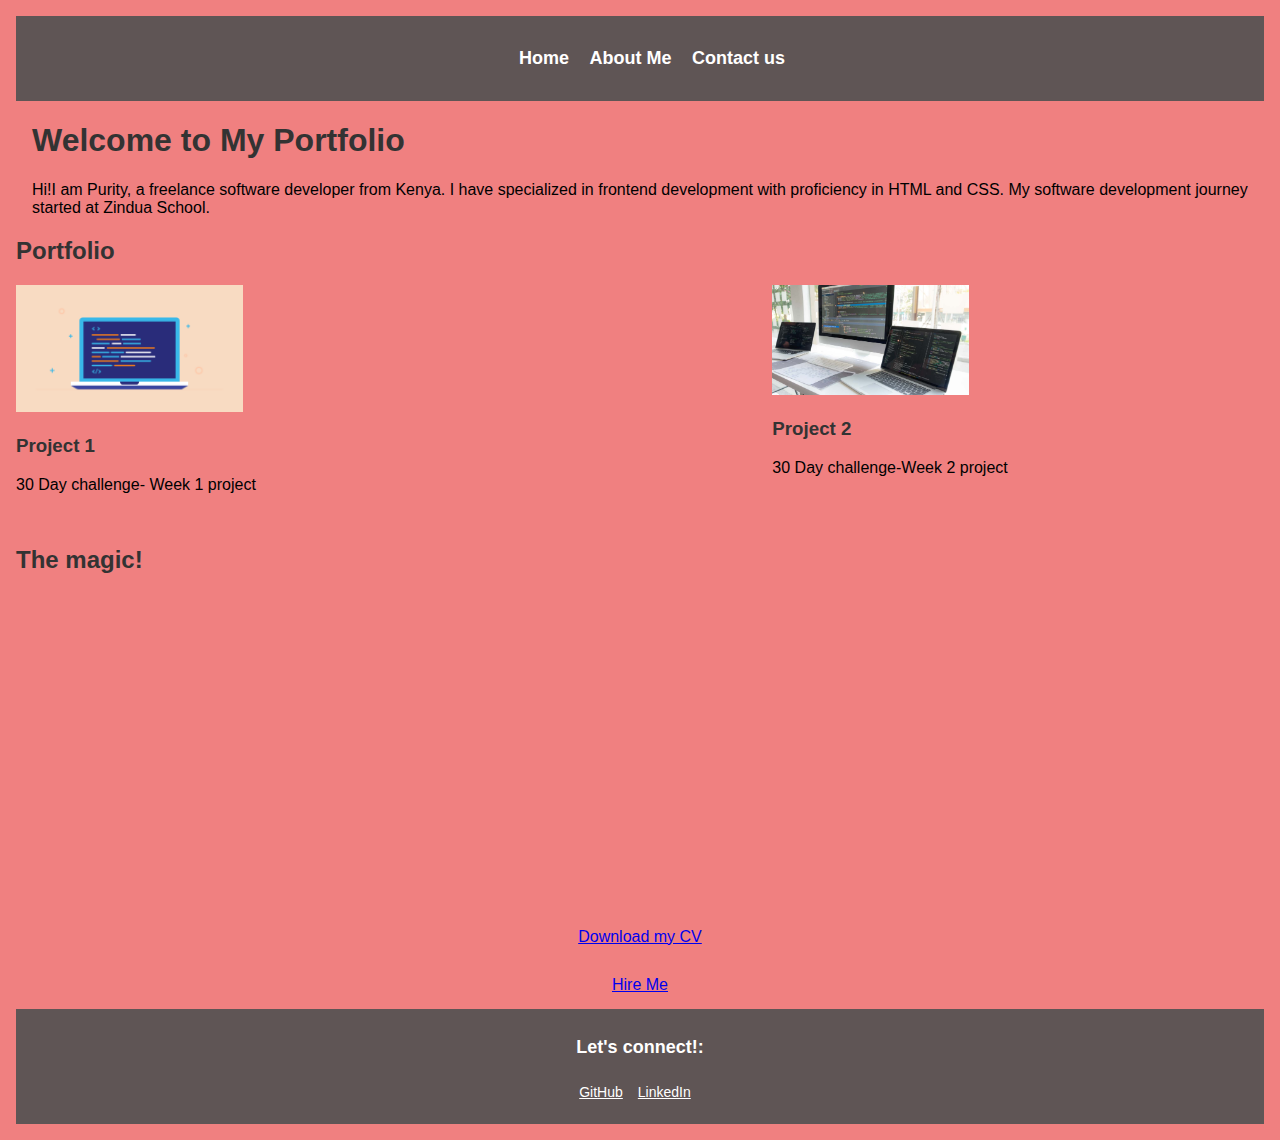
<file: index.html>
<!DOCTYPE html>
<html lang="en">
<head>
    <meta charset="UTF-8">
    <meta name="viewport" content="width=device-width, initial-scale=1.0">
<link rel="stylesheet" href="index.css">
<link rel="icon" href="icon.png">
    <title>
        PURITY'S PORTFOLIO
    </title>
</head>
<body>
    <header>
        <nav>
        <ul>
            <li><a href="index.html">Home</a></li>
            <li><a href="about.html">About Me</a></li>
            <li><a href="contact.html">Contact us</a></li>

        </ul>
    </nav>
    </header>
    <section id="home">
        <h1>Welcome to My Portfolio</h1>
        <p>
            Hi!I am Purity, a freelance software developer from Kenya. I have specialized in frontend development with proficiency in HTML and CSS. My software development journey started at Zindua School.
        </p>
    </section>
   
    <h2>Portfolio</h2>
<div class="projects">
    <div class="project1">
        <img src="Project 1.png" alt="Project 1">
        <h3>Project 1</h3>
        <p>30 Day challenge- Week 1 project </p>
    </div>
    <div class="project2">
        <img src="Project 2.jpg" alt="Project 2">
        <h3>Project 2</h3>
        <p>30 Day challenge-Week 2 project</p>
    </div>
</div>

    <div class="video">
        <h2>The magic!</h2>
        <iframe width="560" height="315" src="https://www.youtube.com/embed/DFmhX5h6Lig?si=9nxqiBdhbRe1BX_E" title="YouTube video player" frameborder="0" allow="accelerometer; autoplay; clipboard-write; encrypted-media; gyroscope; picture-in-picture; web-share" allowfullscreen></iframe>
    </div>
    <div class="cv">
        <a href="https://drive.google.com/file/d/1Fho-sPEd5MJDp5zvIt7_PyuwigonS-yO/view?usp=drive_link" class="download-cv-button">Download my CV</a>
    </div>
    <div class="hireme">
        <a href="contact.html" class="hire-me-button">Hire Me</a>
    </div>
    <footer>
        <h4> Let's connect!:</h4>
        <ul>
            <li><a href="https://github.com/puritymasanya1">GitHub</a></li>
            <li><a href="https://www.linkedin.com/in/puritymasanya/">LinkedIn</a></li>
        </ul>
    </footer>
</body>
</html>
</file>
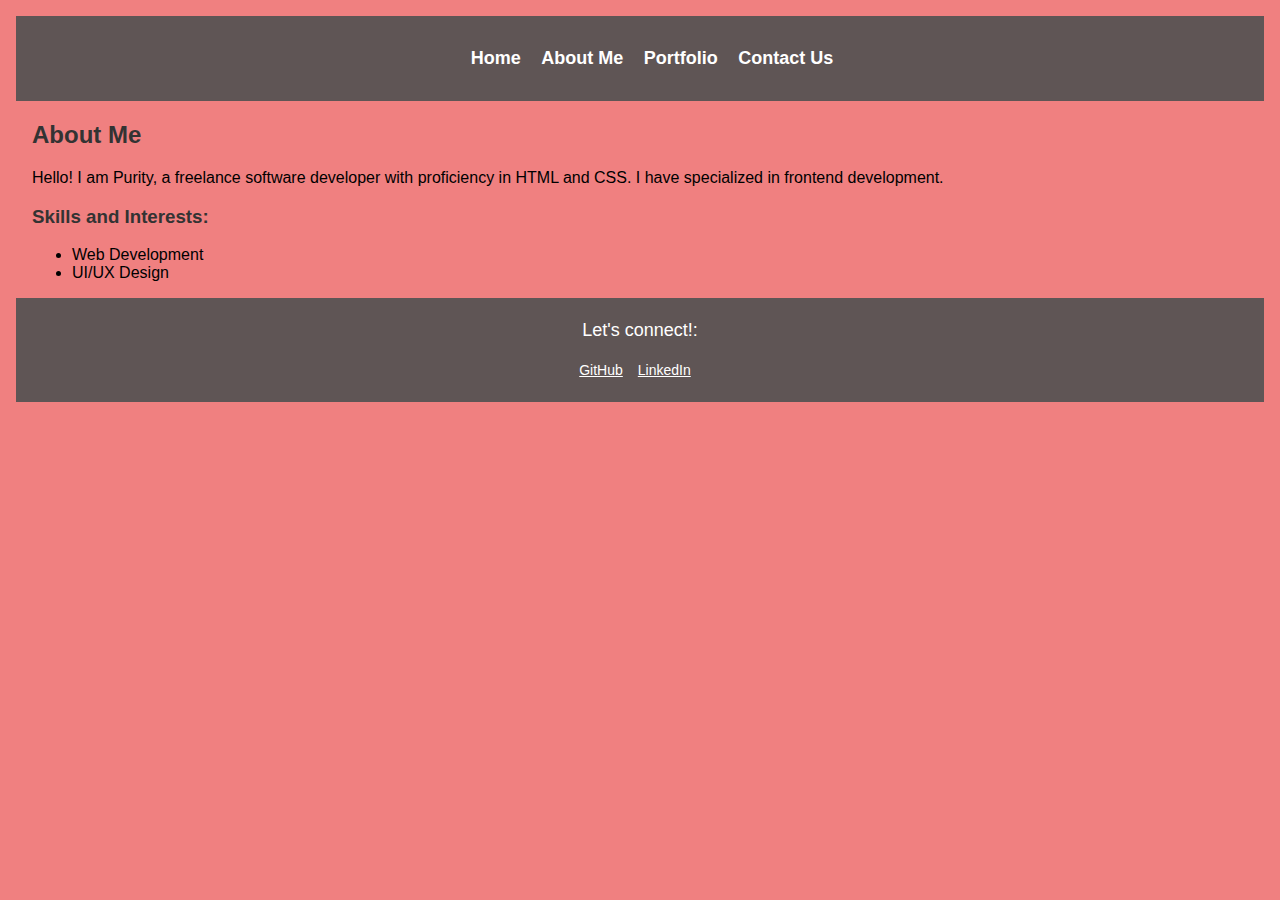
<file: about.html>
<!DOCTYPE html>
<html lang="en">

<head>
    <meta charset="UTF-8">
    <meta name="viewport" content="width=device-width, initial-scale=1.0">
    <link rel="stylesheet" href="index.css">
    
    <title>PURITY'S PORTFOLIO - About Me</title>
</head>

<body>
    <header>
        <nav>
            <ul>
                <li><a href="index.html">Home</a></li>
                <li><a href="about.html">About Me</a></li>
                <li><a href="#portfolio">Portfolio</a></li>
                <li><a href="contact.html">Contact Us</a></li>
            </ul>
        </nav>
    </header>

    <section id="about">
        <h2>About Me</h2>
        <p>
            Hello! I am Purity, a freelance software developer with proficiency in HTML and CSS. I have specialized in frontend development.
        </p>
        <h3>Skills and Interests:</h3>
        <ul>
            <li>Web Development</li>
           <li>UI/UX Design</li> 
        
        </ul>
    </section>
    <footer>
        <p> Let's connect!:</p>
        <ul>
            <li><a href="https://github.com/puritymasanya1">GitHub</a></li>
            <li><a href="https://www.linkedin.com/in/puritymasanya/">LinkedIn</a></li>
        </ul>
    </footer>
</body>
</html>
</file>
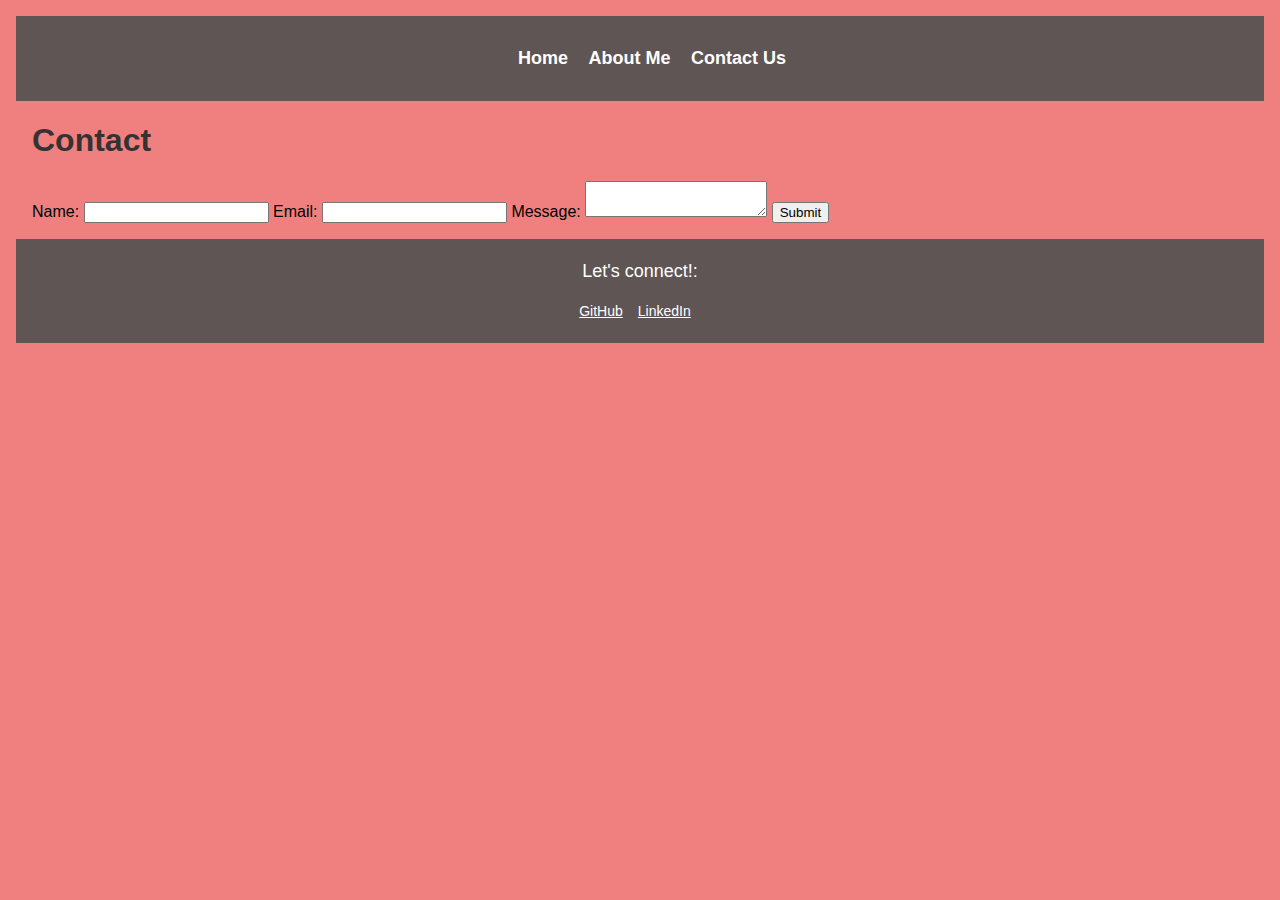
<file: contact.html>
<!DOCTYPE html>
<html lang="en">
<head>
    <meta charset="UTF-8">
    <meta name="viewport" content="width=device-width, initial-scale=1.0">
    <link rel="stylesheet" href="index.css">
    <title>PURITY'S PORTFOLIO-CONTACT US</title>
</head>
<body>
    <header>
        <nav>
            <ul>
                <li><a href="index.html">Home</a></li>
                <li><a href="about.html">About Me</a></li>
                <li><a href="contact.html">Contact Us</a></li>
            </ul>
        </nav>
    </header>
    <section id="contact">
        <h1>Contact</h1>
        <form action="submit" >
            <label for="name">Name:</label>
            <input type="text" id="name" name="name" required>
            <label for="email">Email:</label>
            <input type="email" id="email" name="email" required>
            <label for="message">Message:</label>
            <textarea id="message" name="message" required></textarea>
            <button type="submit">Submit</button>
        </form>
    </section>
    <footer>
        <p> Let's connect!:</p>
        <ul>
            <li><a href="https://github.com/puritymasanya1">GitHub</a></li>
            <li><a href="https://www.linkedin.com/in/puritymasanya/">LinkedIn</a></li>
        </ul>
    </footer>
</body>
</html>
</file>
<file: index.css>
body {
    font-family: 'Segoe UI', Tahoma, Geneva, Verdana, sans-serif;
    margin: 16px;
    padding: 0;
    box-sizing: border-box;
    background-color: lightcoral;
}

header {
    background-color: #5f5555;
    color: white;
    padding: 16px;
}

nav ul {
    text-align: center;
}


nav li {
    margin-right: 16px;
    display: inline;

}

nav a {
    text-decoration: none;
    color: white;
    font-weight: bold;
    font-size: 18px;
}

section {
    margin: 16px;

}

h1,
h2,
h3 {
    color: #333;

}

h4 {
    color: white;
}

.projects {
    display: flex;
}

.project1 {
    margin-bottom: 16px;
}

.project1 img {
    max-width: 30%;
    height: auto;
}

.project2 {
    margin-bottom: 16px;
}

.project2 img {
    max-width: 40%;
    height: auto;
}

.cv {
    text-align: center;
    padding: 15px;

}

.hireme {
    text-align: center;
    padding: 15px;
}

footer {
    background-color: #5f5555;
    color: white;
    padding: 4px;
    text-align: center;
    font-size: 18px;

}

footer ul {
    list-style: none;
    padding: 0;
}

footer li {
    display: inline;
    margin-right: 10px;
    text-decoration-line: underline;
    font-size: 14px;
}

footer a {
    text-decoration: none;
    color: white;
}

@media only screen and (max-width: 768px) {
    header {
        padding: 0.5em;
    }
}
</file>
